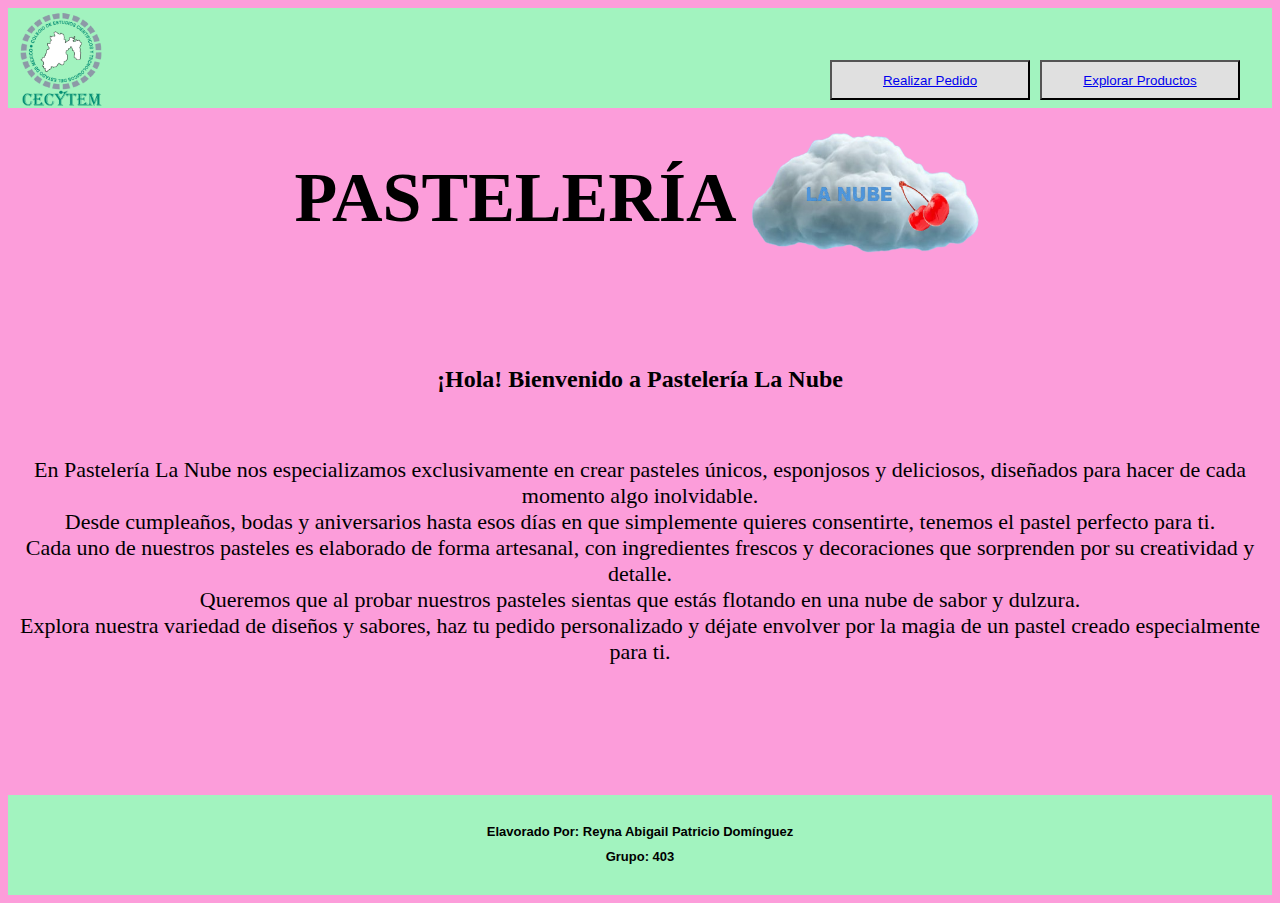
<file: index.html>
<!DOCTYPE html>
<html>

    <head>
        <title>Pastelería La nube</title>
        <meta charset="UTF-8">
        <link rel="stylesheet" href="Estilo.css">
    </head>

    <header>
     <img class="LogoCecy" src="Logo Cecytem.png">
     <button class="BotonpararealizarPedidos"><a href="Pedidos.html">Realizar Pedido</a></button>
     <button><a href="Productos.html">Explorar Productos</a></button>
    </header>

    <body>

     <table>
         <tr>
             <td><h1>PASTELERÍA</h1></td>
             <td><img class="LogoPasteleria" src="Logo.png"/></td>
         </tr>
     </table>
     <br><br><br>

     <h3>¡Hola! Bienvenido a Pastelería La Nube</h3><br>
     <p >En Pastelería La Nube nos especializamos exclusivamente en crear pasteles únicos, esponjosos y deliciosos, diseñados para hacer de cada momento algo inolvidable.<br>
     Desde cumpleaños, bodas y aniversarios hasta esos días en que simplemente quieres consentirte, tenemos el pastel perfecto para ti.<br>
     Cada uno de nuestros pasteles es elaborado de forma artesanal, con ingredientes frescos y decoraciones que sorprenden por su creatividad y detalle.<br>
     Queremos que al probar nuestros pasteles sientas que estás flotando en una nube de sabor y dulzura.<br>
     Explora nuestra variedad de diseños y sabores, haz tu pedido personalizado y déjate envolver por la magia de un pastel creado especialmente para ti.</p>

     <br><br><br><br><br><br>
     <footer>
         <br>
         <h2>Elavorado Por: Reyna Abigail Patricio Domínguez</h2>
         <h2>Grupo: 403</h2>
     </footer>

    </body>
    
</html>
</file>
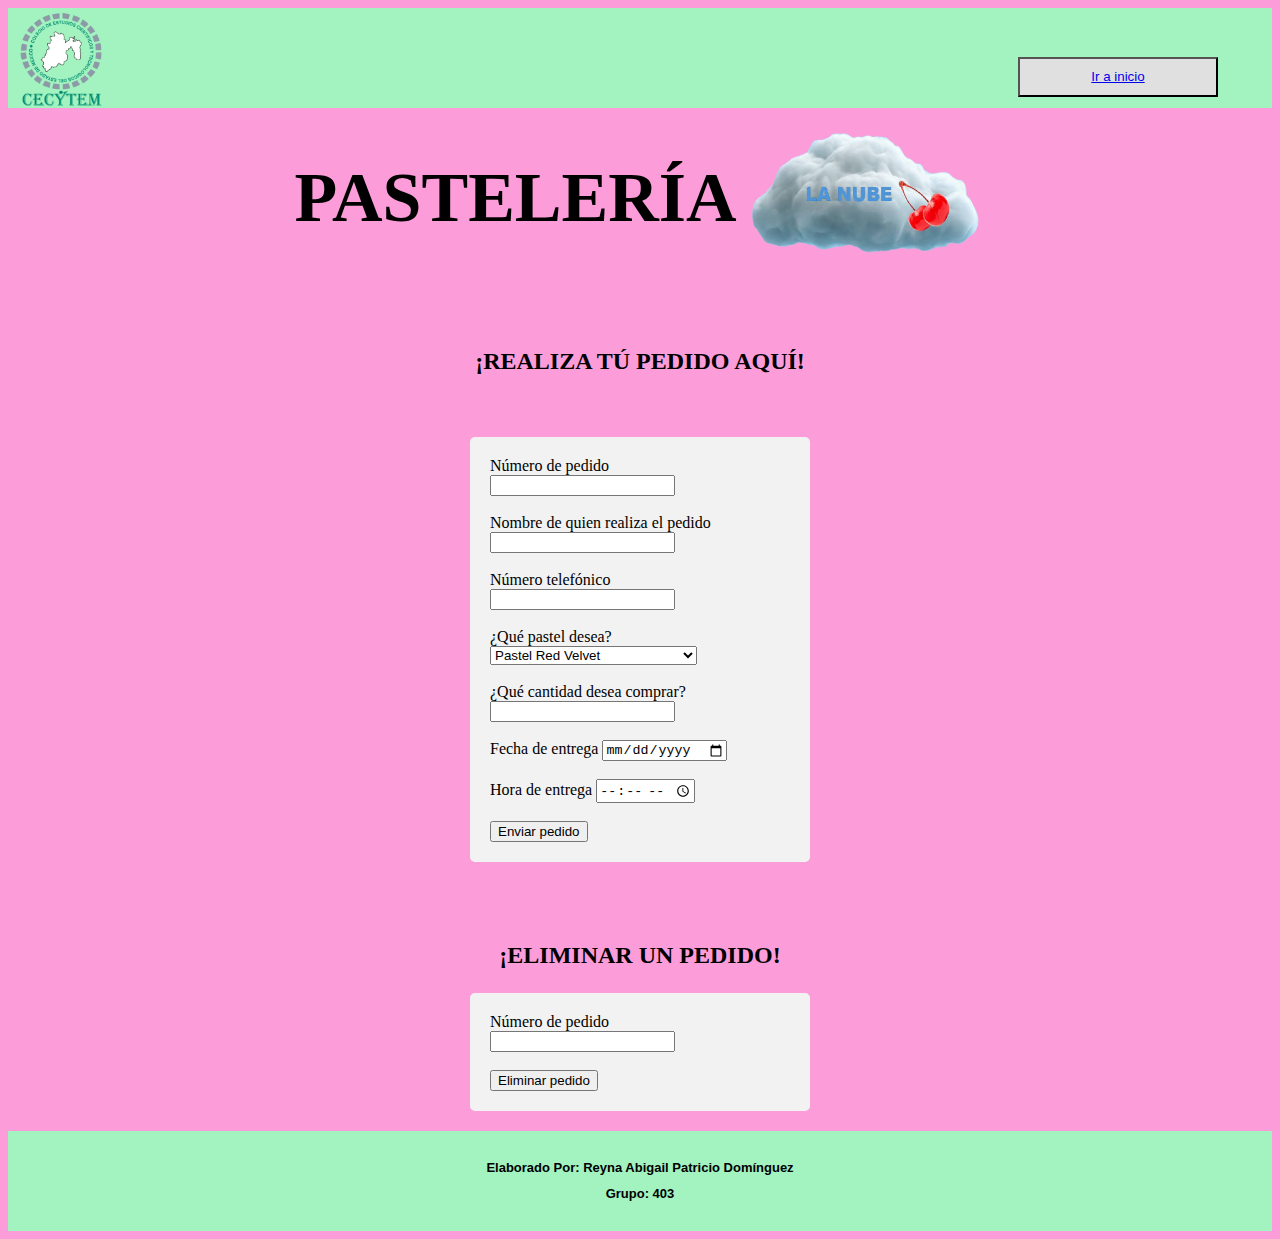
<file: Pedidos.html>
<!DOCTYPE html>
<html>

<head>
    <title>Pedidos</title>
    <meta charset="UTF-8">
    <link rel="stylesheet" href="Estilo.css">
</head>

<header>
    <img class="LogoCecy" src="Logo Cecytem.png">
    <button class="BotonInicio"><a href="index.html">Ir a inicio</a></button>
</header>

<body>
    <table>
        <tr>
            <td><h1>PASTELERÍA</h1></td>
            <td><img class="LogoPasteleria" src="Logo.png" /></td>
        </tr>
    </table>
    <br><br>

    <h3>¡REALIZA TÚ PEDIDO AQUÍ!</h3><br>

    <form action="Conexion_Agregar_y_Eliminar.php" method="post">
        <label for="NoPedido">Número de pedido</label>
        <input type="number" id="NoPedido" name="NoPedido" required><br><br>

        <label for="Nombre">Nombre de quien realiza el pedido</label>
        <input type="text" id="Nombre" name="Nombre" required><br><br>

        <label for="Numerotelefonico">Número telefónico</label>
        <input type="number" id="Numerotelefonico" name="Numerotelefonico" required><br><br>

        <label for="Tipopastel">¿Qué pastel desea?</label>
        <select id="Tipopastel" name="Tipopastel">
            <option value="Pastel Red Velvet">Pastel Red Velvet</option>
            <option value="Pastel de Chocolate Ferrero">Pastel de Chocolate Ferrero</option>
            <option value="Pastel de Fresas con Crema">Pastel de Fresas con Crema</option>
            <option value="Pastel de Tres Leches">Pastel de Tres Leches</option>
            <option value="Pastel de Limón con Merengue">Pastel de Limón con Merengue</option>
            <option value="Pastel Drip Cake de Vainilla">Pastel Drip Cake de Vainilla</option>
        </select><br><br>

        <label for="cantidadpastel">¿Qué cantidad desea comprar?</label>
        <input type="number" id="cantidadpastel" name="cantidadpastel" required><br><br>

        <label for="Fechadeentrega">Fecha de entrega</label>
        <input type="date" id="Fechadeentrega" name="Fechadeentrega" required><br><br>

        <label for="Horadeentrega">Hora de entrega</label>
        <input type="time" id="Horadeentrega" name="Horadeentrega" required><br><br>
        <input type="hidden" name="accion" value="insertar">
        <input type="submit" value="Enviar pedido">
    </form>

    <br><br>
    <h3>¡ELIMINAR UN PEDIDO!</h3>
    <form action="Conexion_Agregar_y_Eliminar.php" method="post">
        <label for="NoPedidoEliminar">Número de pedido</label>
        <input type="number" id="NoPedidoEliminar" name="NoPedido" required><br><br>
        <input type="hidden" name="accion" value="eliminar">
        <input type="submit" value="Eliminar pedido">
    </form>

    <footer>
        <br>
        <h2>Elaborado Por: Reyna Abigail Patricio Domínguez</h2>
        <h2>Grupo: 403</h2>
    </footer>

</body>

</html>
</file>
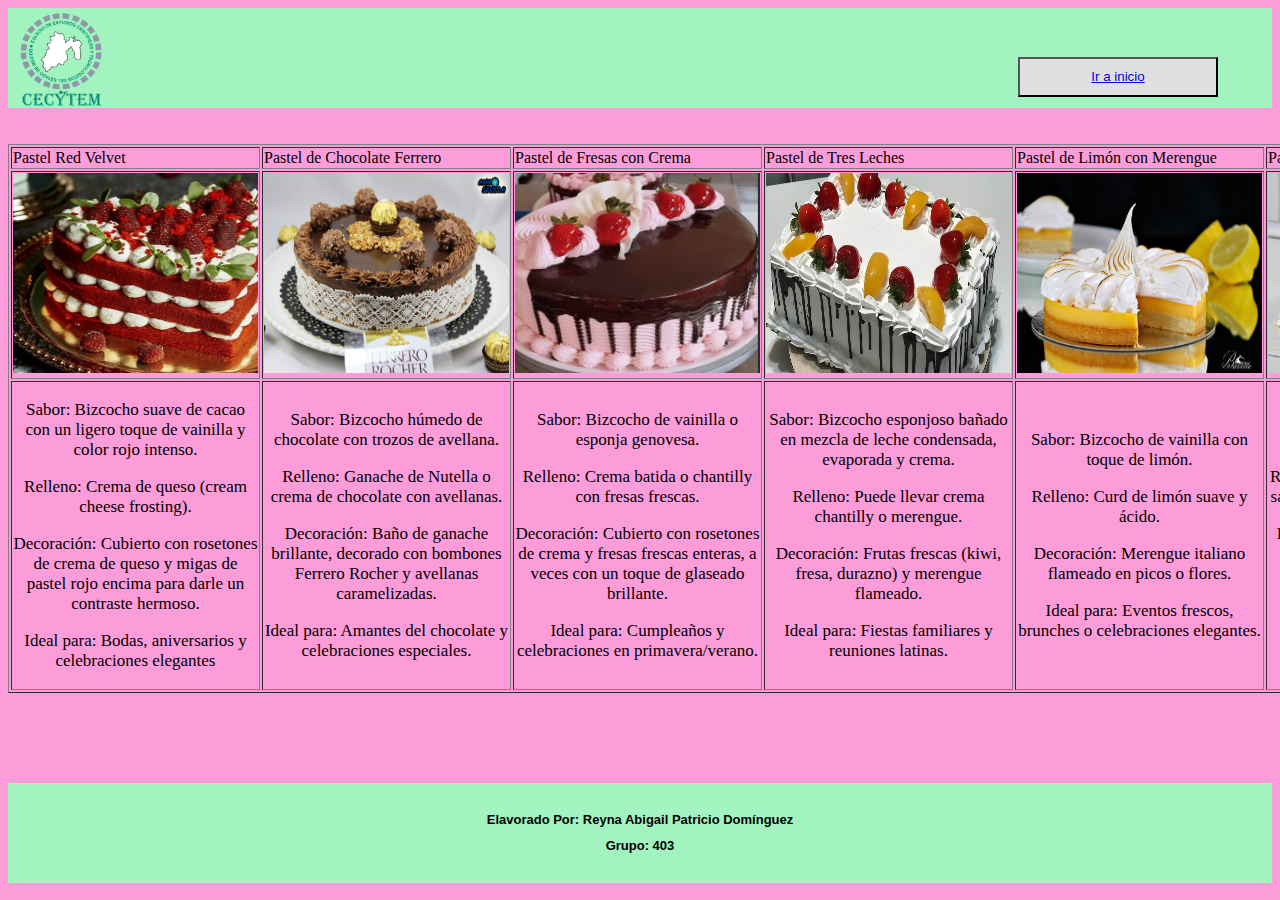
<file: Productos.html>
<!DOCTYPE html>
<html>

    <head>
        <title>Productos</title>
        <meta charset="UTF-8">
        <link rel="stylesheet" href="Estilo.css">
    </head>

    <header>
     <img class="LogoCecy" src="Logo Cecytem.png">
     <button  class="BotonInicio" ><a href="index.html">Ir a inicio</a></button>
    </header>

    <body>
        <br><br>
        <table border="1">
            <tr>
             <td>Pastel Red Velvet</td>
             <td>Pastel de Chocolate Ferrero</td>
             <td>Pastel de Fresas con Crema</td>
             <td>Pastel de Tres Leches</td>
             <td>Pastel de Limón con Merengue</td>
             <td>Pastel Drip Cake de Vainilla</td>
            </tr>
            <tr>
             <td><img src="Pastel Red Velvet.jpg" class="imagenesdelospasteles"></td>
             <td><img src="Pastel de Chocolate.jpg" class="imagenesdelospasteles"></td>
             <td><img src="Pastel de Fresas con Crema.png" class="imagenesdelospasteles"></td>
             <td><img src="Pastel de Tres Leches.jpg" class="imagenesdelospasteles"></td>
             <td><img src="Pastel de Limón con Merengue.jpg" class="imagenesdelospasteles"></td>
             <td><img src="Pastel Drip Cake.jpg" class="imagenesdelospasteles"></td>
            </tr>
            <tr>
                <td>
                 <p class="textodescriptivo">Sabor: Bizcocho suave de cacao con un ligero toque de vainilla y color rojo intenso.</p>
                 <p class="textodescriptivo">Relleno: Crema de queso (cream cheese frosting).</p>
                 <p class="textodescriptivo">Decoración: Cubierto con rosetones de crema de queso y migas de pastel rojo encima para darle un contraste hermoso.</p>
                 <p class="textodescriptivo">Ideal para: Bodas, aniversarios y celebraciones elegantes</p>
                </td>
                <td>
                 <p class="textodescriptivo">Sabor: Bizcocho húmedo de chocolate con trozos de avellana.</p>
                 <p class="textodescriptivo">Relleno: Ganache de Nutella o crema de chocolate con avellanas.</p>
                 <p class="textodescriptivo">Decoración: Baño de ganache brillante, decorado con bombones Ferrero Rocher y avellanas caramelizadas.</p>
                 <p class="textodescriptivo">Ideal para: Amantes del chocolate y celebraciones especiales.</p>
                </td>
                <td>
                 <p class="textodescriptivo">Sabor: Bizcocho de vainilla o esponja genovesa.</p>
                 <p class="textodescriptivo">Relleno: Crema batida o chantilly con fresas frescas.</p>
                 <p class="textodescriptivo">Decoración: Cubierto con rosetones de crema y fresas frescas enteras, a veces con un toque de glaseado brillante.</p>
                 <p class="textodescriptivo">Ideal para: Cumpleaños y celebraciones en primavera/verano.</p>
                </td>
                <td>
                 <p class="textodescriptivo">Sabor: Bizcocho esponjoso bañado en mezcla de leche condensada, evaporada y crema.</p>
                 <p class="textodescriptivo">Relleno: Puede llevar crema chantilly o merengue.</p>
                 <p class="textodescriptivo">Decoración: Frutas frescas (kiwi, fresa, durazno) y merengue flameado.</p>
                 <p class="textodescriptivo">Ideal para: Fiestas familiares y reuniones latinas.</p>
                </td>
                <td>
                 <p class="textodescriptivo">Sabor: Bizcocho de vainilla con toque de limón.</p>
                 <p class="textodescriptivo">Relleno: Curd de limón suave y ácido.</p>
                 <p class="textodescriptivo">Decoración: Merengue italiano flameado en picos o flores.</p>
                 <p class="textodescriptivo">Ideal para: Eventos frescos, brunches o celebraciones elegantes.</p>
                </td>
                <td>
                 <p class="textodescriptivo">Sabor: Bizcocho de vainilla con buttercream.</p>
                 <p class="textodescriptivo">Relleno: Crema de mantequilla con sabor a vainilla o chocolate blanco.</p>
                 <p class="textodescriptivo">Decoración: Cobertura de drip de chocolate de colores, macarons, chispas, flores comestibles o chocolates variados.</p>
                 <p class="textodescriptivo">Ideal para: Cumpleaños, fiestas temáticas o sesiones de fotos.</p>
                </td>
            </tr>
        </table>

        <br><br><br><br><br>
     <footer>
         <br>
         <h2>Elavorado Por: Reyna Abigail Patricio Domínguez</h2>
         <h2>Grupo: 403</h2>
     </footer>

    </body>
    
</html>
</file>
<file: Estilo.css>
header{
    background-color:#a2f3bf;
    width:100%;
	height:100px;
}
.LogoCecy{
    position: relative;
    width:106px;
    height:103px;
}
button{
	position:fixed;
	height:40Px;
	width:200px;
	top:60px;
	right:40px;
	background-color:#E0E0E0;
	color:black;
}
.BotonpararealizarPedidos{
	position:fixed;
	height:40Px;
	width:200px;
	top:60px;
	right:250px;
	background-color:#E0E0E0;
	color:black;
}
table{
    margin-left: auto;
    margin-right: auto;
}
h1{
    font-family: Georgia, 'Times New Roman', Times, serif;
    font-size: 70px;
}
.LogoPasteleria{
    width:245px;
    height:137px;
}
body{
    background-color:#fc9dda;
}
h3{
    font-size: 24px;
    text-align: center;
}
p{
    font-size: 22px;
    text-align: center;
}
h2{
    text-align: center;
    font-size: 13px;
    font-family: Arial, Helvetica, sans-serif;
}
.BotonInicio{
	position:relative;
	height:40Px;
	width:200px;
	top:-30px;
	right:-900px;
	background-color:#E0E0E0;
	color:black;
}
.imagenesdelospasteles{
    width:245px;
    height:200px;
}
.textodescriptivo{
    font-size: 17px;
}
footer{
    background-color:#a2f3bf;
    width:100%;
	height:100px;
}
form {
    background-color: #f2f2f2;
    padding: 20px;
    margin: 20px auto;
    width: 300px;
    border-radius: 5px;
}
</file>
